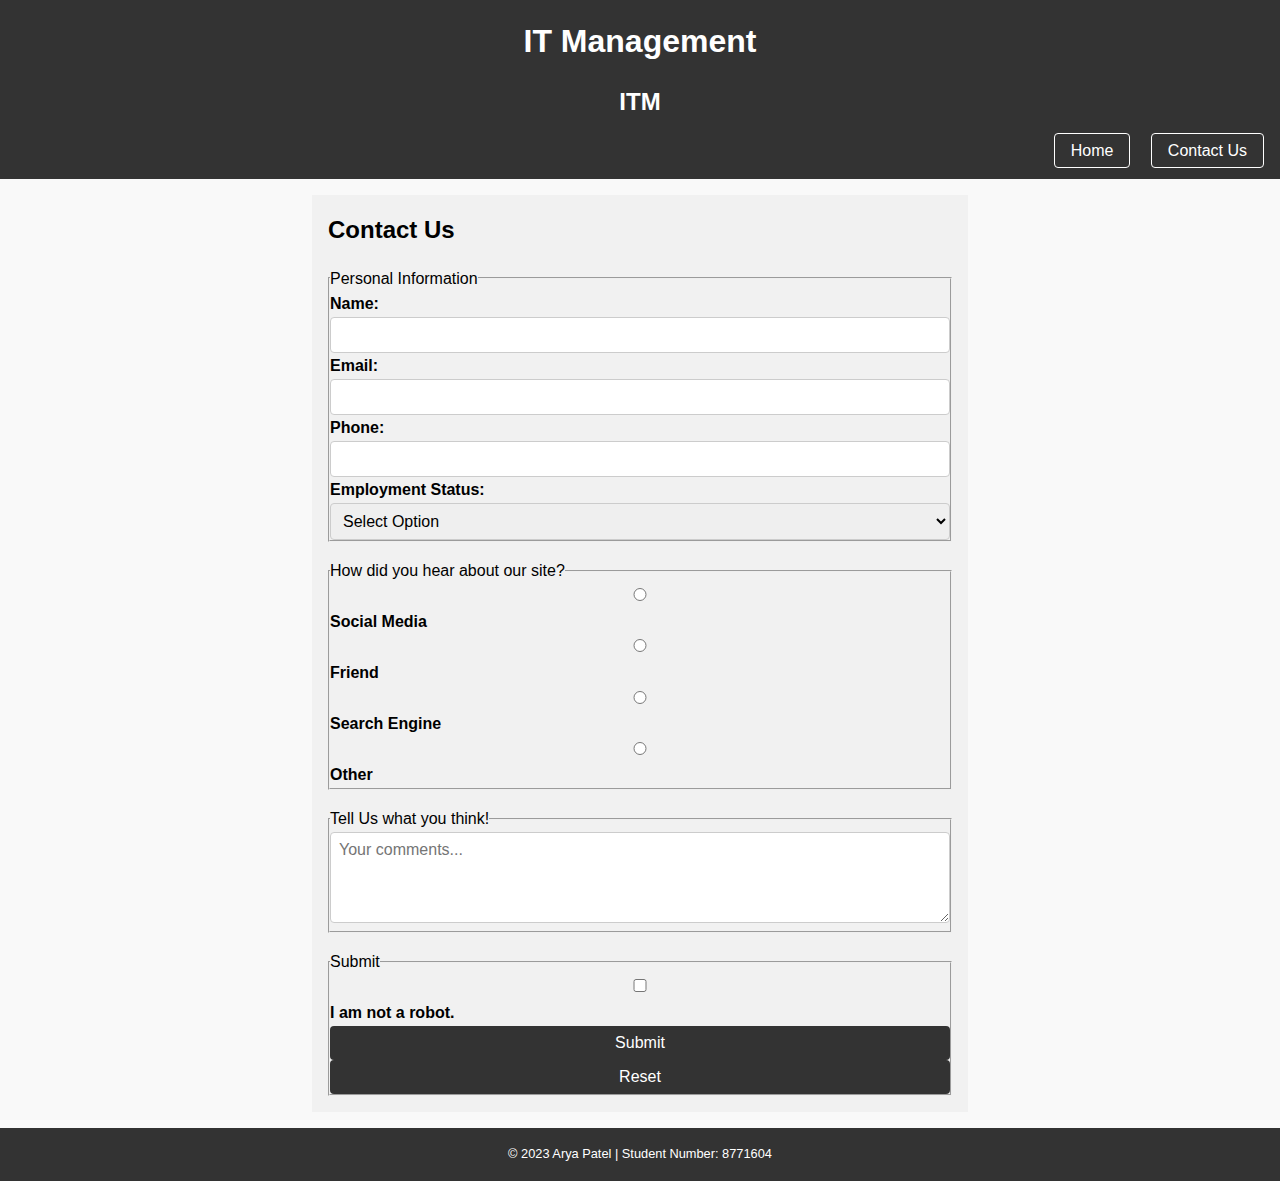
<file: IT-Support/contact.html>
<!DOCTYPE html>
<html lang="en">

<head>
  <meta charset="UTF-8">
  <meta name="viewport" content="width=device-width, initial-scale=1.0">
  <title>Contact Us - IT Management</title>
  <link rel="stylesheet" href="normalize.css">
  <link rel="stylesheet" href="style.css">
</head>

<body>
  <header>
    <h1>IT Management</h1>
    <a href="#" class="logo">ITM</a>
    <nav>
      <ul>
        <li><a href="index.html">Home</a></li>
        <li><a href="#">Contact Us</a></li>
      </ul>
    </nav>
  </header>

  <main>
    <div class="contact-form">
      <h2>Contact Us</h2>
      <form action="#" method="post">
        <fieldset>
          <legend>Personal Information</legend>
          <label for="name">Name:</label>
          <input type="text" id="name" name="name" required>
          <label for="email">Email:</label>
          <input type="email" id="email" name="email" required>
          <label for="phone">Phone:</label>
          <input type="tel" id="phone" name="phone" required>
          <label for="employment-status">Employment Status:</label>
          <select id="employment-status" name="employment-status" required>
            <option value="">Select Option</option>
            <option value="student">Student</option>
            <option value="employed-fulltime">Employed Full-time</option>
            <option value="employed-parttime">Employed Part-time</option>
            <option value="retired">Retired</option>
            <option value="other">Other</option>
          </select>
        </fieldset>
        <fieldset>
          <legend>How did you hear about our site?</legend>
          <label><input type="radio" name="how-hear" value="social-media">Social Media</label>
          <label><input type="radio" name="how-hear" value="friend">Friend</label>
          <label><input type="radio" name="how-hear" value="search-engine">Search Engine</label>
          <label><input type="radio" name="how-hear" value="other">Other</label>
        </fieldset>
        <fieldset>
          <legend>Tell Us what you think!</legend>
          <textarea id="comments" name="comments" rows="4" placeholder="Your comments..." required></textarea>
        </fieldset>
        <fieldset>
          <legend>Submit</legend>
          <label><input type="checkbox" name="robot" required> I am not a robot.</label>
          <input type="submit" value="Submit">
          <input type="reset" value="Reset">
        </fieldset>
      </form>
    </div>
  </main>
  
  <footer>
    <p>&copy; 2023 Arya Patel | Student Number: 8771604</p>
  </footer>
</body>

</html>
</file>
<file: IT-Support/style.css>
body, h1, h2, h3, p, ul, li, figure, form, fieldset, legend, input, select, textarea, video {
    margin: 0;
    padding: 0;
    box-sizing: border-box;
  }
  
  body {
    font-family: Arial, sans-serif;
    line-height: 1.6;
    background-color: #f9f9f9;
  }
  
  /* Header Styles */
  header {
    background-color: #333;
    color: #fff;
    padding: 1rem;
    text-align: center;
  }
  
  h1 {
    margin-bottom: 1rem;
  }
  
  .logo {
    color: #fff;
    text-decoration: none;
    font-weight: bold;
    font-size: 1.5rem;
  }
  
  nav {
    text-align: right;
    margin-top: 1rem;
  }
  
  nav ul {
    list-style: none;
  }
  
  nav li {
    display: inline-block;
    margin-left: 1rem;
  }
  
  nav a {
    text-decoration: none;
    color: #fff;
    padding: 0.5rem 1rem;
    border: 1px solid #fff;
    border-radius: 4px;
  }
  
  nav a:hover {
    background-color: #fff;
    color: #333;
  }
  
  
  main {
    display: flex;
    justify-content: space-between;
    padding: 1rem;
  }
  
  aside {
    width: 30%;
    background-color: #f1f1f1;
    padding: 1rem;
  }
  
  aside h2 {
    margin-bottom: 1rem;
  }
  
  aside ul {
    list-style: none;
    line-height: 1.6;
  }
  
  .main-content {
    width: 65%;
  }
  
  main h2 {
    margin-bottom: 1rem;
  }
  
  main p {
    margin-bottom: 1rem;
  }
  
  figure {
    margin-bottom: 1rem;
  }
  
  figcaption {
    font-style: italic;
  }
  
  video {
    width: 100%;
  }
  
  /* Footer Styles */
  footer {
    text-align: center;
    background-color: #333;
    color: #fff;
    padding: 1rem;
  }
  
  footer p {
    font-size: 0.8rem;
  }
  
  
  .contact-form {
    width: 50%;
    margin: 0 auto;
    padding: 1rem;
    background-color: #f1f1f1;
  }
  
  .contact-form h2 {
    margin-bottom: 1rem;
  }
  
  form {
    display: grid;
    gap: 1rem;
  }
  
  label {
    font-weight: bold;
  }
  
  input,
  select,
  textarea {
    width: 100%;
    padding: 0.5rem;
    border: 1px solid #ccc;
    border-radius: 4px;
  }
  
  textarea {
    resize: vertical;
  }
  
  input[type="checkbox"] {
    margin-right: 0.5rem;
  }
  
  input[type="submit"],
  input[type="reset"] {
    padding: 0.5rem 1rem;
    background-color: #333;
    color: #fff;
    border: none;
    border-radius: 4px;
    cursor: pointer;
  }
  
  input[type="submit"]:hover,
  input[type="reset"]:hover {
    background-color: #444;
  }
</file>
